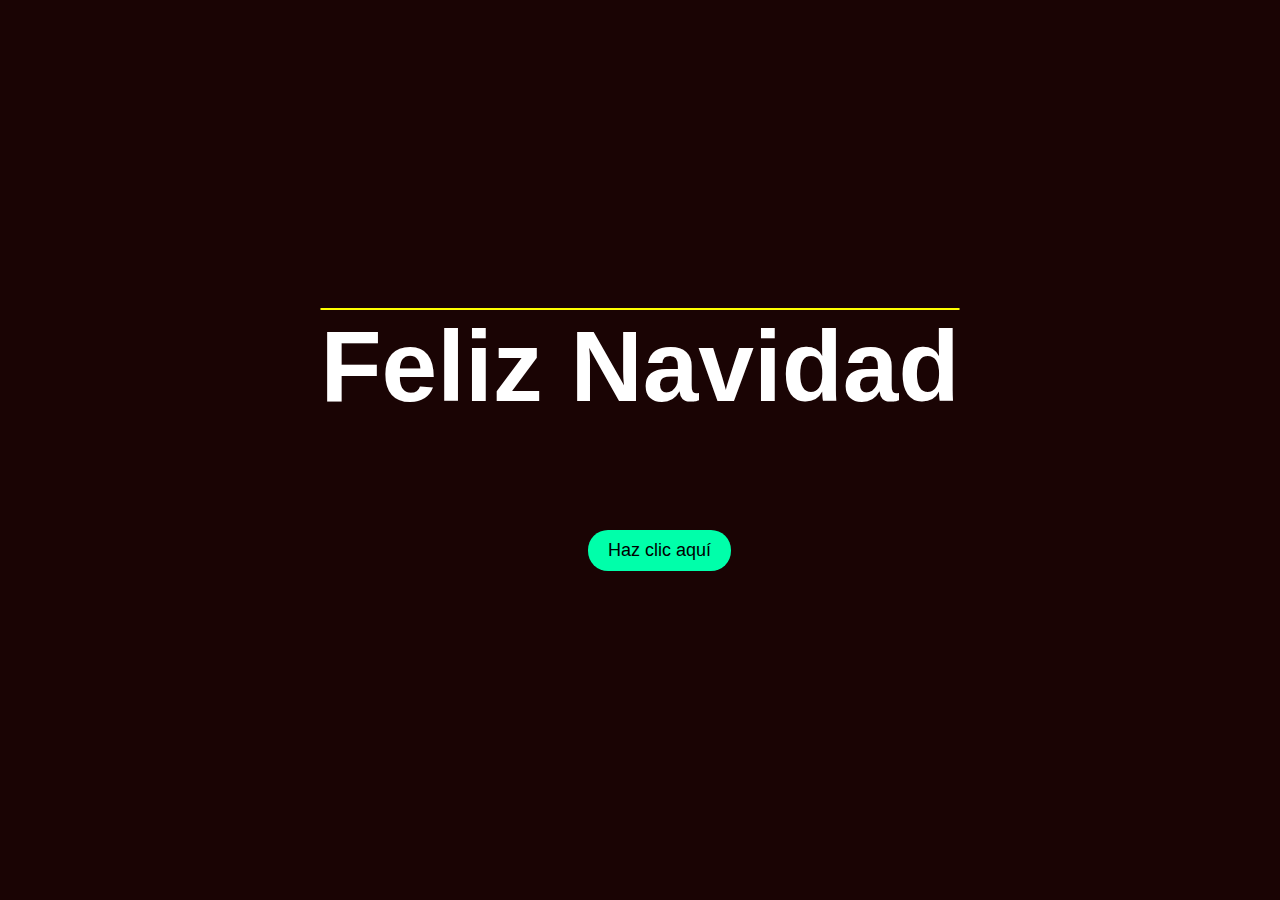
<file: index.html>
<!DOCTYPE html>
<html lang="en" >
<head>
  <meta charset="UTF-8">
  <title>Feliz Navidad</title>
  <link rel="stylesheet" href="./style.css">

</head>
<body>
  <h1>Feliz Navidad</h1>
  <div class="button">
    <button>
        <a href="principal.html">Haz clic aquí</a>
    </button>
    
</div>
</body>
</html>
</file>
<file: style.css>
body {
  background-color:#1a0404;
  overflow: hidden;
    display: flex;
  align-items: center;
  justify-content: center;
  text-align: center;
      
}

body,
html {
  height: 100%;
  width: 100%;
  margin: 0;
  padding: 0;
}


svg{
  width:90%;
  height:90%;
  visibility:hidden;
 
}


h1 {
  color: #ffffff;
  font-family: 'Arial', sans-serif;
  font-size: 100px;
margin-top: -100px;
  display: inline-block;
  animation: parpadeo 0.5s infinite alternate;
  text-decoration: overline 2px solid #ffff00; /* Añade un borde amarillo encima del texto */
}

@keyframes parpadeo {
  0%, 100% {
    color: #ffffff;
    opacity: 1;
  }

  50% {
    color: #00ff00;
    opacity: 0;
  }
}

/* Estilo para el botón */
.button button {
  background-color: rgb(0, 255, 170); /* Fondo amarillo */
  border: none; /* Sin bordes */
  padding: 10px 20px; /* Ajusta el relleno según tu preferencia */
  font-size: 18px; /* Tamaño de fuente */
  cursor: pointer;
  margin-left: -600px;
  margin-top: 200px;
  position: relative; /* Necesario para el resplandor */
  border-radius: 20px; /* Esquinas redondeadas */
  transition: background-color 0.3s ease-in-out; /* Transición suave para el color de fondo */
}

/* Estilo para el enlace dentro del botón */
.button button a {
  text-decoration: none; /* Elimina el subrayado del enlace */
  color: inherit; /* Hereda el color del texto del botón */
}

/* Efecto de resplandor al pasar el cursor sobre el botón */
.button button:hover {
  background-color: rgb(0, 255, 179); /* Cambia el color de fondo al pasar el mouse a naranja */
  box-shadow: 0 0 10px rgb(255, 94, 0), 0 0 20px rgb(0, 255, 179), 0 0 30px rgb(0, 255, 187); /* Efecto de resplandor amarillo */
}
</file>
